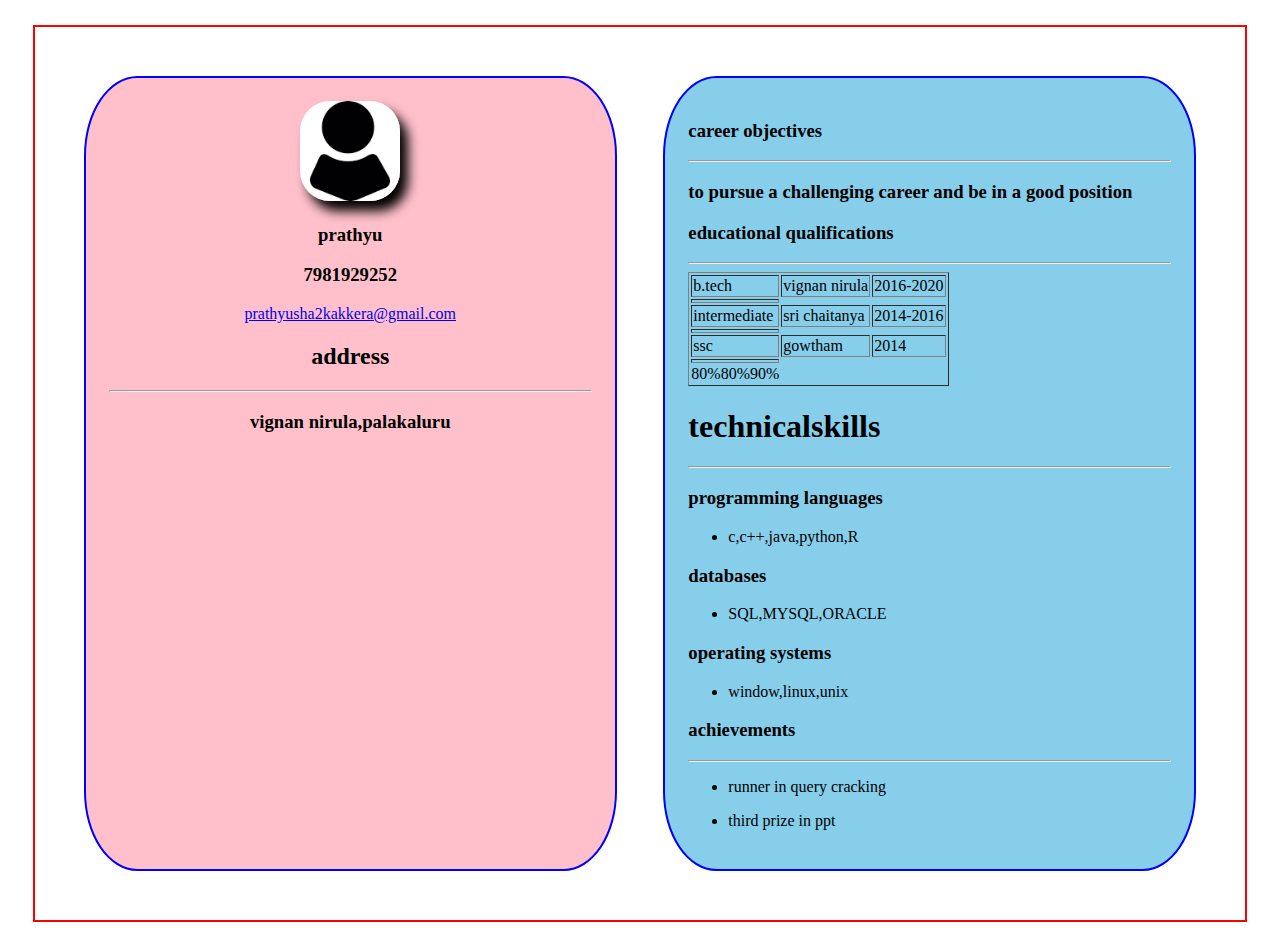
<file: index.html>
<!DOCTYPE html>
<html lang="en" dir="ltr">
<head>
	<meta charset="utf-8">
	<title></title>
	<meta name="viewport" content="width=device-width,initial-scale=1.0">
	<link rel="stylesheet"href="style.css">
</head>
<body>
	<div class="main">
		<div class="left">
		</div>
		<div class="right">
		</div>	
    </div>
    <script type="text/javascript" src="main.js">
    </script>
</body>
</html>
</file>
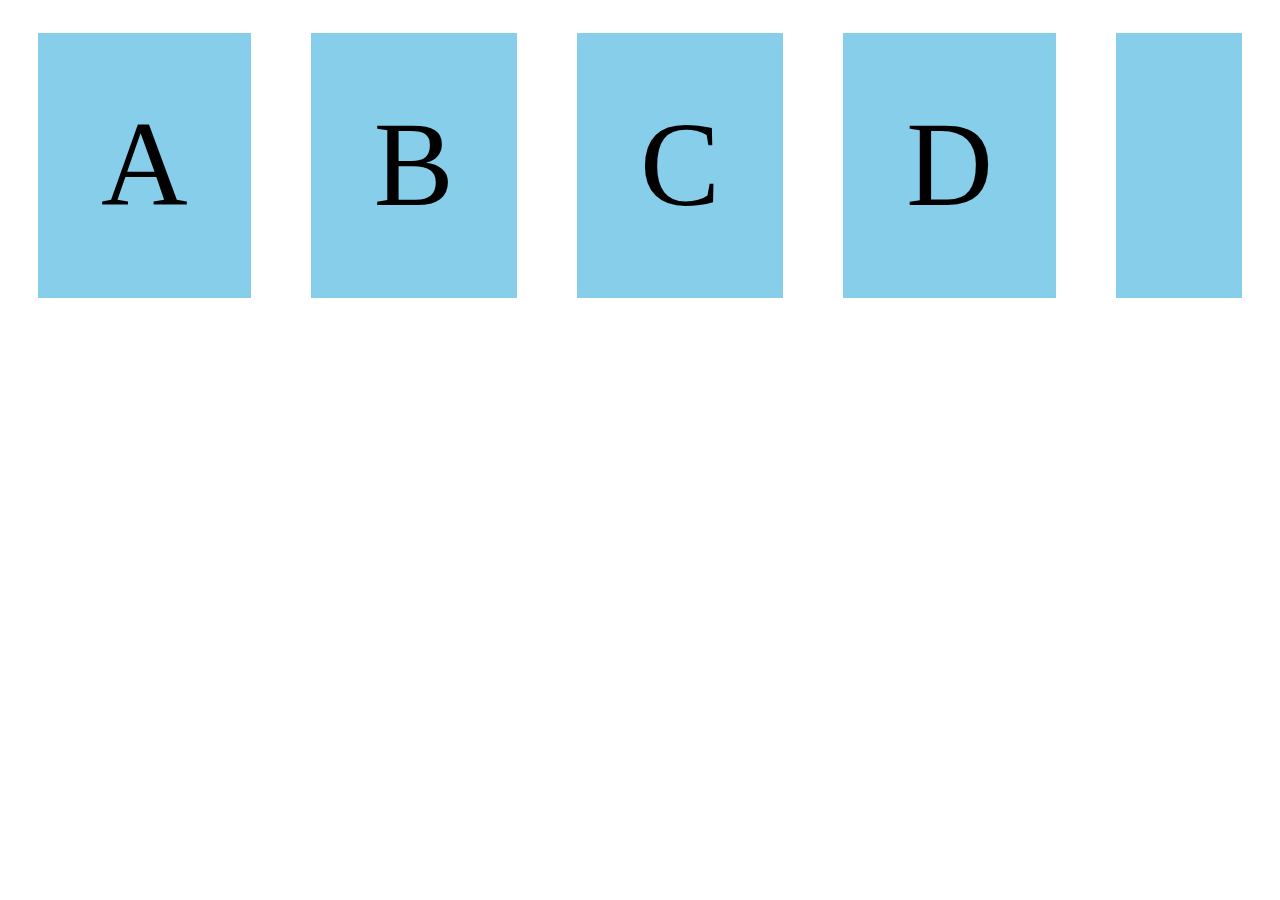
<file: flex.html>
<!DOCTYPE html>
<html>
<head>
	<meta charset="utf-8">
	<meta name="view port" content="width-device=width,initial-scale=1.0">
	<title>flex box</title>
	<style>
	.flex{
		display: flex;
		flex-direction: row;
		justify-content: space-around;
		flex-wrap: wrap; 
	}
	.flex div{
		background-color: skyblue;
		margin: 2%;
		padding: 5%;
		font-size: 120px;
	}
</style>
</head>
<body>
   <div class="flex">
   	  <div>A</div>
   	  <div>B</div>
   	  <div>C</div>
   	  <div>D</div>
   <div>   	  
</body>
</html>
</file>
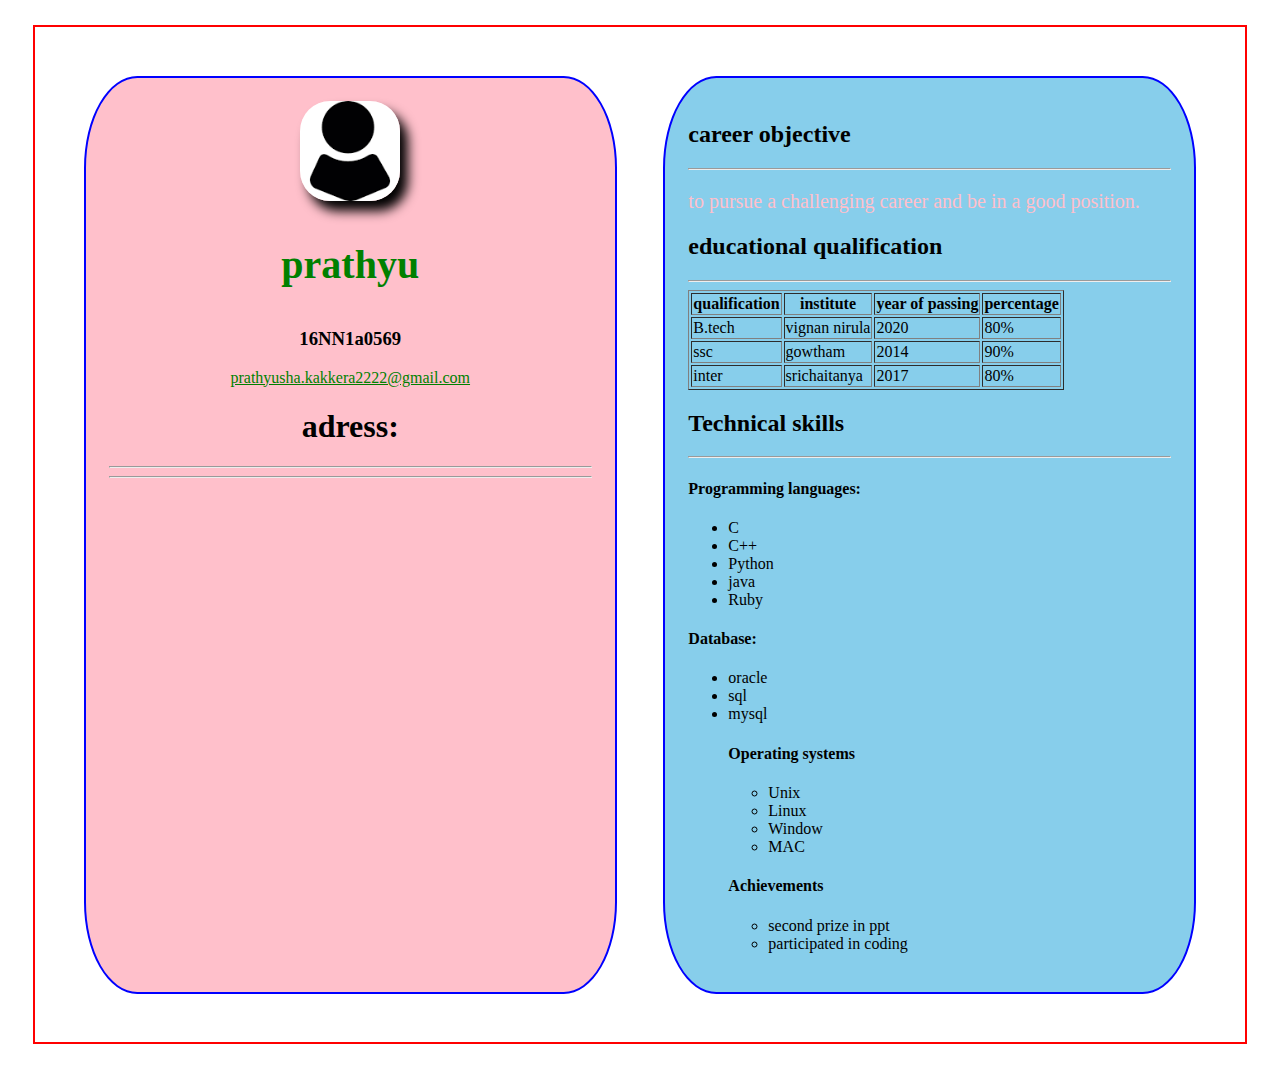
<file: resume.html>
<html>
<head>
	<title>resume project</title>
	<meta name="viewport" content="width=device-width,initial-scale=1.0">
	<link rel="stylesheet" href="resume.css">
</head>		
<body>			
    <div class="main">
    	<div class="left">
    		<img src="icon.png" alt="profile image">
    		<h3 style="color:green;font-size:40px">prathyu</h3>
    		<h3 id="rollno">16NN1a0569</h3>
    		<a style="font size:20px;color:green"href="mailto:prathyuha.kakkera2222@gmail.com">prathyusha.kakkera2222@gmail.com</a>
    		<h1>adress:</h1>
    		<hr style=border-color: red>
    		<hr>
    		<p>vignan nirula college,guntur.</p>
        </div>
      	<div class="right">
        	<h2>career objective</h2>
      		<hr>
      		<p>to pursue a challenging career and be in a good position.</p>
      		<h2>educational qualification</h2>
      		<hr>
      		<div class="table1">
      		<table border="1">
      			<tr>
      				<th>qualification</th>
      				<th>institute</th>
      				<th>year of passing</th>
      				<th>percentage</th>
      			</tr>
      			<tr>
      			   <td>B.tech</td>
      			   <td>vignan nirula</td>
      			   <td>2020</td>
      			   <td>80%</td>	
      			</tr>
      			<tr>
      				<td>ssc</td>
      				<td>gowtham</td>
      				<td>2014</td>
      				<td>90%</td>
      			</tr>
      			   <td>inter</td>
      			   <td>srichaitanya</td>
      			   <td>2017</td>
      			   <td>80%</td>
      			</tr> 
      		</table>
      	</div>
        <h2>Technical skills</h2>
      	<hr>
        <h4>Programming languages:</h4>
      	<ul>
      		   <li>C</li>
      		   <li>C++</li>
      		   <li>Python</li>
      		   <li>java</li>
      		   <li>Ruby</li>
      		</ul>  
      		<h4>Database:</h4>
      		<ul>
      		   <li>oracle</li>
      		   <li>sql</li>
      		   <li>mysql</li>
      		</ul>
      		<ul>
      		<h4>Operating systems</h4>
      		<ul>	
      		   <li>Unix</li>
      		   <li>Linux</li>
      		   <li>Window</li>
      		   <li>MAC</li>
      		</ul>    	  
      		<h4>Achievements</h4>
      		<ul>
      			<li>second prize in ppt</li>
      			<li>participated in coding</li>
      		</ul>	
        </div>
    </div>
</body>
</html>
</file>
<file: style.css>
.main{
	border: 2px solid red;
	padding: 2%;
	margin: 2%
}
a{
	word-wrap: break-word;
}
.main
{
	display: flex;
	flex-direction: row;
}
.left{
	border: 2px solid blue;
	padding: 2%;
	margin: 2%;
	border-radius: 10%;
	text-align: center;
    width:90%;
    background-color: pink;
}
.right{
	width: 90%
	border-radius:6%;
}
.left img{
	width: 100px;
	border-radius: 30%;
	border: 4px blue;
    box-shadow: 8px 10px 12px black;
}
.right{
	border: 2px solid blue;
	padding: 2%;
	margin: 2%;
	border-radius: 10%;
	width: 90%;
	background-color:skyblue;
	}
#number{
	color: blue;
	font-size: 20px;
}
p{
	color: pink;
	font-size: 20px;
}
@media only screen and (min-width: 320px) and (max-width: 480px)
{
.main{
	border: 2px solid black;
	padding: 2%;
	margin: 2%
}
a{
	word-wrap: break-word;
}
.main
{
	display: flex;
	flex-direction: column;
}
.left{
	border: 2px solid blue;
	padding: 2%;
	margin: 2%;
	border-radius: 10%;
	text-align: center;
    width: 90%
    background-color: pink ;
}
.right{
	width: 60%
	border-radius:6%;
	padding: 2%;
	margin: 2%;
	background-color: skyblue;
}
.left img{
	width: 100px;
	border-radius: 30%;
	border: 4px blue;
    box-shadow: 8px 10px 12px black;
}
.right{
	border: 2px solid blue;
	padding: 2%;
	margin: 2%;
	border-radius: 10%;
	width: 90%;
	background-color: skyblue;
}
#number{
	color: blue;
	font-size: 20px;
}
p{
	color: pink;
	font-size: 20px;
 }
 .table{
 	width: 90px;
 	overflow-x: auto;
 }
   }
 @media only screen and (min-width: 480px) and (max-width: 769px){
 .main{
	border: 2px solid black;
	padding: 2%;
	margin: 2%
}
a{
	word-wrap: break-word;
}
.main
{
	display: flex;
	flex-direction: column;
}
.left{
	border: 2px solid blue;
	padding: 2%;
	margin: 2%;
	border-radius: 10%;
	text-align: left;
    width: 40%
    background-color: pink ;
}
.right{
	width: 40%
	border-radius:6%;
	padding: 2%;
	margin: 2%;
	background-color: skyblue;
}
.left img{
	width: 100px;
	border-radius: 30%;
	border: 4px blue;
    box-shadow: 8px 10px 12px black;
}
.right{
	border: 2px solid blue;
	padding: 2%;
	margin: 2%;
	border-radius: 10%;
	width: 40%;
	background-color: skyblue;
}
#number{
	color: blue;
	font-size: 20px;
}
p{
	color: pink;
	font-size: 20px;
 }
 .table{
 	width: 90px;
 	overflow-x: auto;
 }
   }	
 }
@media only screen and (min-width: 769px) and (max-width: 1024px){
 .main{
	border: 2px solid black;
	padding: 2%;
	margin: 2%
}
a{
	word-wrap: break-word;
}
.main
{
	display: flex;
	flex-direction: column;
}
.left{
	border: 2px solid blue;
	padding: 2%;
	margin: 2%;
	border-radius: 10%;
	text-align: left;
    width: 40%
    background-color: green ;
}
.right{
	width: 40%
	border-radius:6%;
	padding: 2%;
	margin: 2%;
	background-color: orange;
}
.left img{
	width: 100px;
	border-radius: 30%;
	border: 4px blue;
    box-shadow: 8px 10px 12px black;
}
.right{
	border: 2px solid blue;
	padding: 2%;
	margin: 2%;
	border-radius: 10%;
	width: 40%;
	background-color: orange;
}
#number{
	color: blue;
	font-size: 20px;
}
p{
	color: pink;
	font-size: 20px;
 }
 .table1{
 	width: 90px;
 	overflow-x: auto;
 }
   }	
 }
</file>
<file: resume.css>
.main{
	border: 2px solid red;
	padding: 2%;
	margin: 2%
}
a{
	word-wrap: break-word;
}
.main
{
	display: flex;
	flex-direction: row;
}
.left{
	border: 2px solid blue;
	padding: 2%;
	margin: 2%;
	border-radius: 10%;
	text-align: center;
    width:90%;
    background-color: pink;
}
.right{
	width: 90%
	border-radius:6%;
}
.left img{
	width: 100px;
	border-radius: 30%;
	border: 4px blue;
    box-shadow: 8px 10px 12px black;
}
.right{
	border: 2px solid blue;
	padding: 2%;
	margin: 2%;
	border-radius: 10%;
	width: 90%;
	background-color:skyblue;
	}
#number{
	color: blue;
	font-size: 20px;
}
p{
	color: pink;
	font-size: 20px;
}
@media only screen and (min-width: 320px) and (max-width: 480px)
{
.main{
	border: 2px solid black;
	padding: 2%;
	margin: 2%
}
a{
	word-wrap: break-word;
}
.main
{
	display: flex;
	flex-direction: column;
}
.left{
	border: 2px solid blue;
	padding: 2%;
	margin: 2%;
	border-radius: 10%;
	text-align: center;
    width: 90%
    background-color: pink ;
}
.right{
	width: 60%
	border-radius:6%;
	padding: 2%;
	margin: 2%;
	background-color: skyblue;
}
.left img{
	width: 100px;
	border-radius: 30%;
	border: 4px blue;
    box-shadow: 8px 10px 12px black;
}
.right{
	border: 2px solid blue;
	padding: 2%;
	margin: 2%;
	border-radius: 10%;
	width: 90%;
	background-color: skyblue;
}
#number{
	color: blue;
	font-size: 20px;
}
p{
	color: pink;
	font-size: 20px;
 }
 .table{
 	width: 90px;
 	overflow-x: auto;
 }
   }
 @media only screen and (min-width: 480px) and (max-width: 769px){
 .main{
	border: 2px solid black;
	padding: 2%;
	margin: 2%
}
a{
	word-wrap: break-word;
}
.main
{
	display: flex;
	flex-direction: column;
}
.left{
	border: 2px solid blue;
	padding: 2%;
	margin: 2%;
	border-radius: 10%;
	text-align: left;
    width: 40%
    background-color: pink ;
}
.right{
	width: 40%
	border-radius:6%;
	padding: 2%;
	margin: 2%;
	background-color: skyblue;
}
.left img{
	width: 100px;
	border-radius: 30%;
	border: 4px blue;
    box-shadow: 8px 10px 12px black;
}
.right{
	border: 2px solid blue;
	padding: 2%;
	margin: 2%;
	border-radius: 10%;
	width: 40%;
	background-color: skyblue;
}
#number{
	color: blue;
	font-size: 20px;
}
p{
	color: pink;
	font-size: 20px;
 }
 .table{
 	width: 90px;
 	overflow-x: auto;
 }
   }	
 }
@media only screen and (min-width: 769px) and (max-width: 1024px){
 .main{
	border: 2px solid black;
	padding: 2%;
	margin: 2%
}
a{
	word-wrap: break-word;
}
.main
{
	display: flex;
	flex-direction: column;
}
.left{
	border: 2px solid blue;
	padding: 2%;
	margin: 2%;
	border-radius: 10%;
	text-align: left;
    width: 40%
    background-color: green ;
}
.right{
	width: 40%
	border-radius:6%;
	padding: 2%;
	margin: 2%;
	background-color: orange;
}
.left img{
	width: 100px;
	border-radius: 30%;
	border: 4px blue;
    box-shadow: 8px 10px 12px black;
}
.right{
	border: 2px solid blue;
	padding: 2%;
	margin: 2%;
	border-radius: 10%;
	width: 40%;
	background-color: orange;
}
#number{
	color: blue;
	font-size: 20px;
}
p{
	color: pink;
	font-size: 20px;
 }
 .table1{
 	width: 90px;
 	overflow-x: auto;
 }
   }	
 }
</file>
